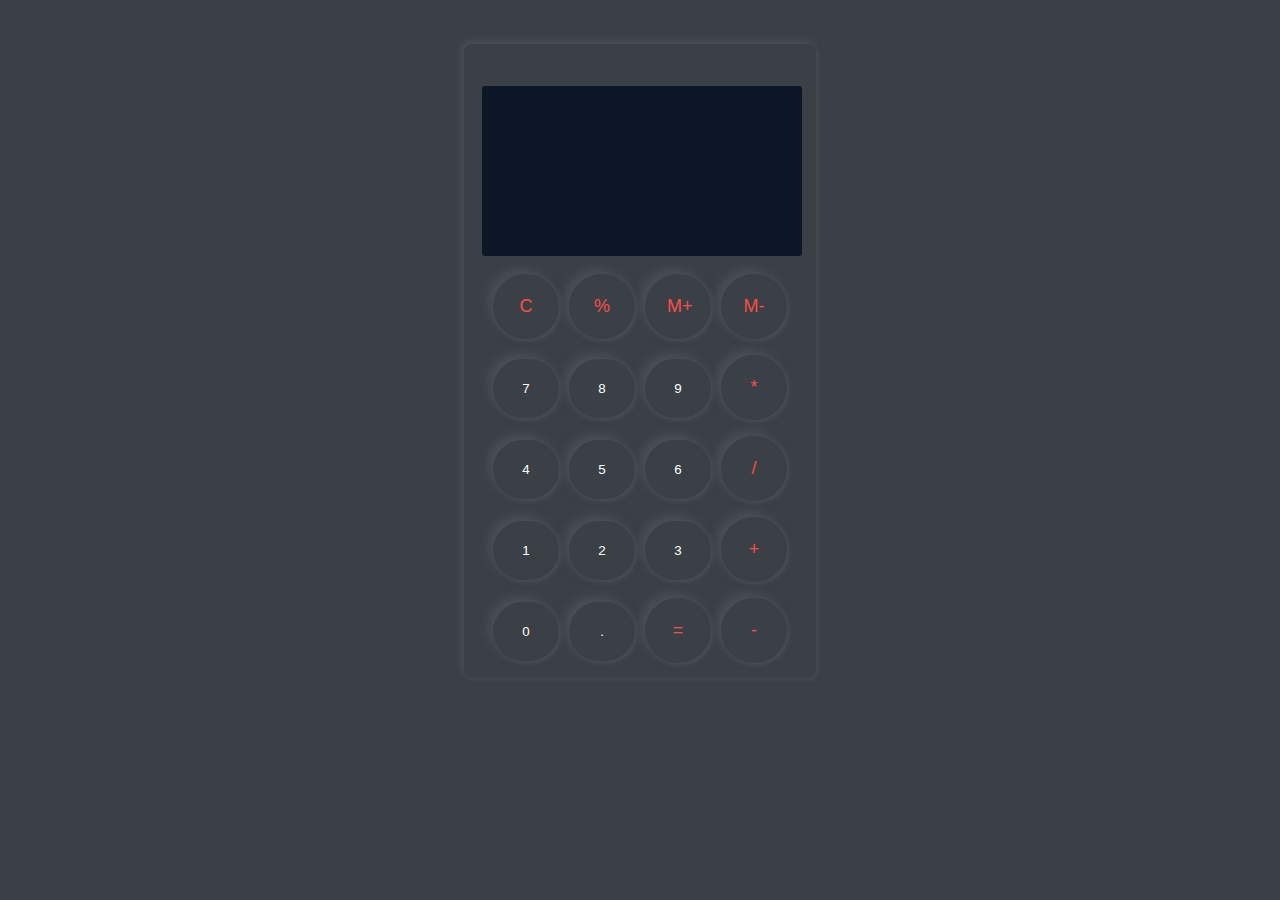
<file: Task3/index.html>
<!DOCTYPE html>
<html>
  <head>
    <meta charset="utf-8" />
    <meta name="viewport" content="width=device-width" />
    <title>Calculator:Pawan Gupta</title>
    <link href="style.css" rel="stylesheet" type="text/css" />
  </head>
  <body>
    <br />
    <br />
    <span class="container">
      <div class="row"><input class="input" type="text" /></div>
      <div class="row">
        <button class="button" id="acnbtn">C</button>
        <button class="button" id="acnbtn">%</button>
        <button class="button" id="acnbtn">M+</button>
        <button class="button" id="acnbtn">M-</button>
      </div>
      <div class="row">
        <button class="button">7</button> <button class="button">8</button>
        <button class="button">9</button>
        <button class="button" id="acnbtn">*</button>
      </div>
      <div class="row">
        <button class="button">4</button> <button class="button">5</button>
        <button class="button">6</button>
        <button class="button" id="acnbtn">/</button>
      </div>
      <div class="row">
        <button class="button">1</button> <button class="button">2</button>
        <button class="button">3</button>
        <button class="button" id="acnbtn">+</button>
      </div>
      <div class="row">
        <button class="button">0</button> <button class="button">.</button>
        <button class="button" id="acnbtn">=</button>
        <button class="button" id="acnbtn">-</button>
      </div>
    </span>
    <script src="script.js"></script>
  </body>
</html>
</file>
<file: Task3/style.css>
body {
  height: 100%;
  text-align: center;
  background: #3b4046;
}
.button {
  color: #fff;
  background: #3b4046;
  width: 66px;
  padding: 20px;
  margin: 0 3px;
  border: 2px solid #3b4046;
  border-radius: 100px;
  cursor: pointer;
  box-shadow: 2px 2px 5px #4a5057, -5px -5px 10px #4a5057;
}
.button:hover {
  color: #3498db;
}
.row {
  margin: 8px 0;
}
.row input {
  background: #0d1627;
  overflow-y: auto;
  text-align: right;
  font-size: 40pt;
  margin: 0;
  padding: 10px 0px;
  border: 2px solid #3b4046;
  border-radius: 5px;
  width: 100%;
  height: 150px;
  color: #f94e48;
}
.container {
  background: #3b4046;
  width: 320px;
  height: 570px;
  border-radius: 0.5em;
  box-shadow: -3px -3px 7px #4a5057, 2px 2px 5px rgba(94, 104, 121, 0.288);
  margin: 0 auto;
  padding: 32px 16px;
  display: flex;
  flex-direction: column;
  justify-content: space-between;
}
#acnbtn {
  color: #f94e48;
  font-size: 18px;
}
</file>
